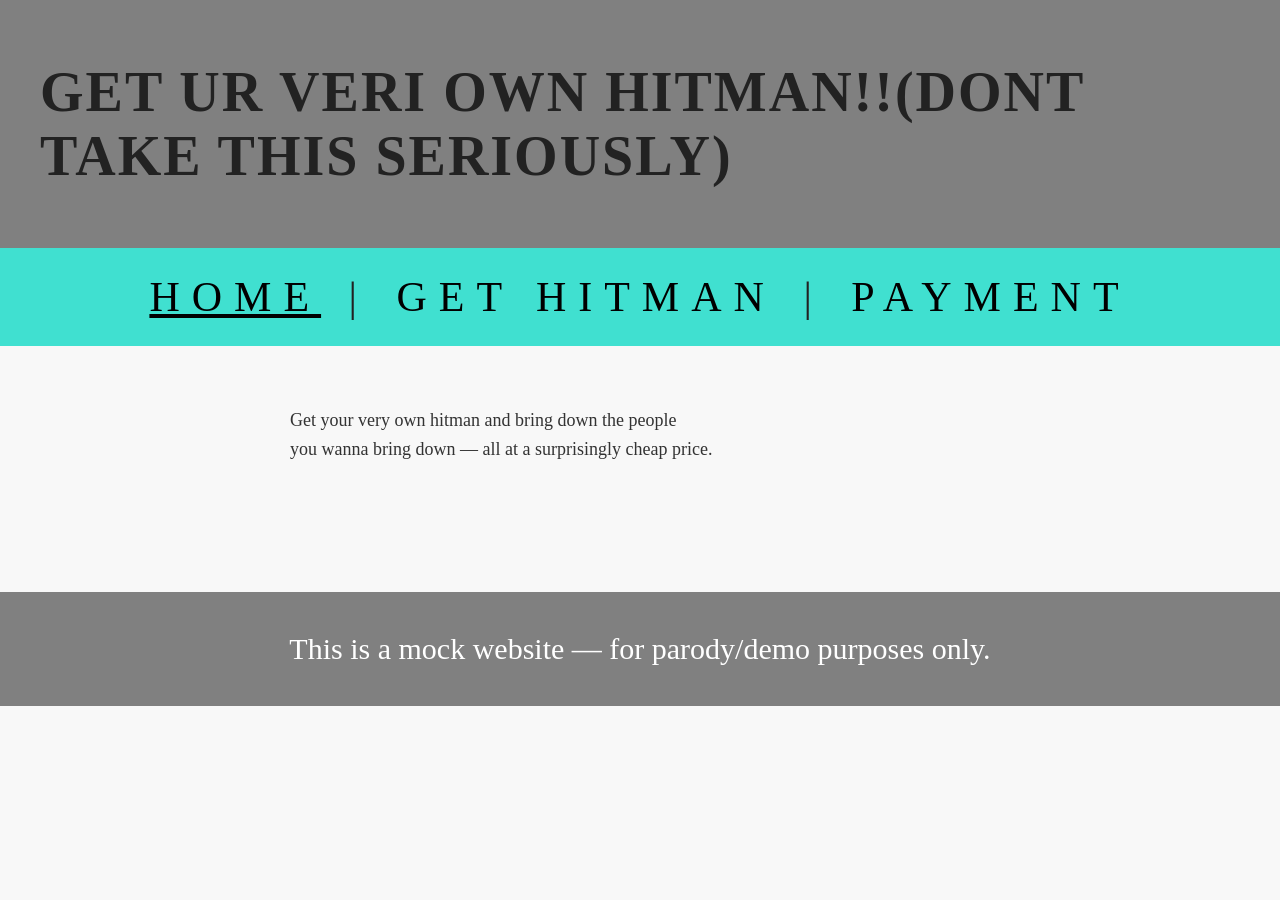
<file: index.html>
<!DOCTYPE html>
<html lang="en">
<head>
<meta charset="UTF-8">
<title>Get ur veri own hitman!! — Mock Site</title>
<link rel="stylesheet" href="style.css">
</head>
<body>
<header>
    Get ur veri own hitman!!(dont take this seriously)
</header>
<nav>
    <a href="#" class="active">Home</a> |
    <a href="hitmen.html">Get Hitman</a> |
    <a href="payment.html">Payment</a>
</nav>
<div class="content">
    Get your very own hitman and bring down the people<br>
    you wanna bring down — all at a surprisingly cheap price.<br><br>
</div>
    <footer>
    This is a mock website — for parody/demo purposes only.
    </footer>
</div>
</body>
</html>
</file>
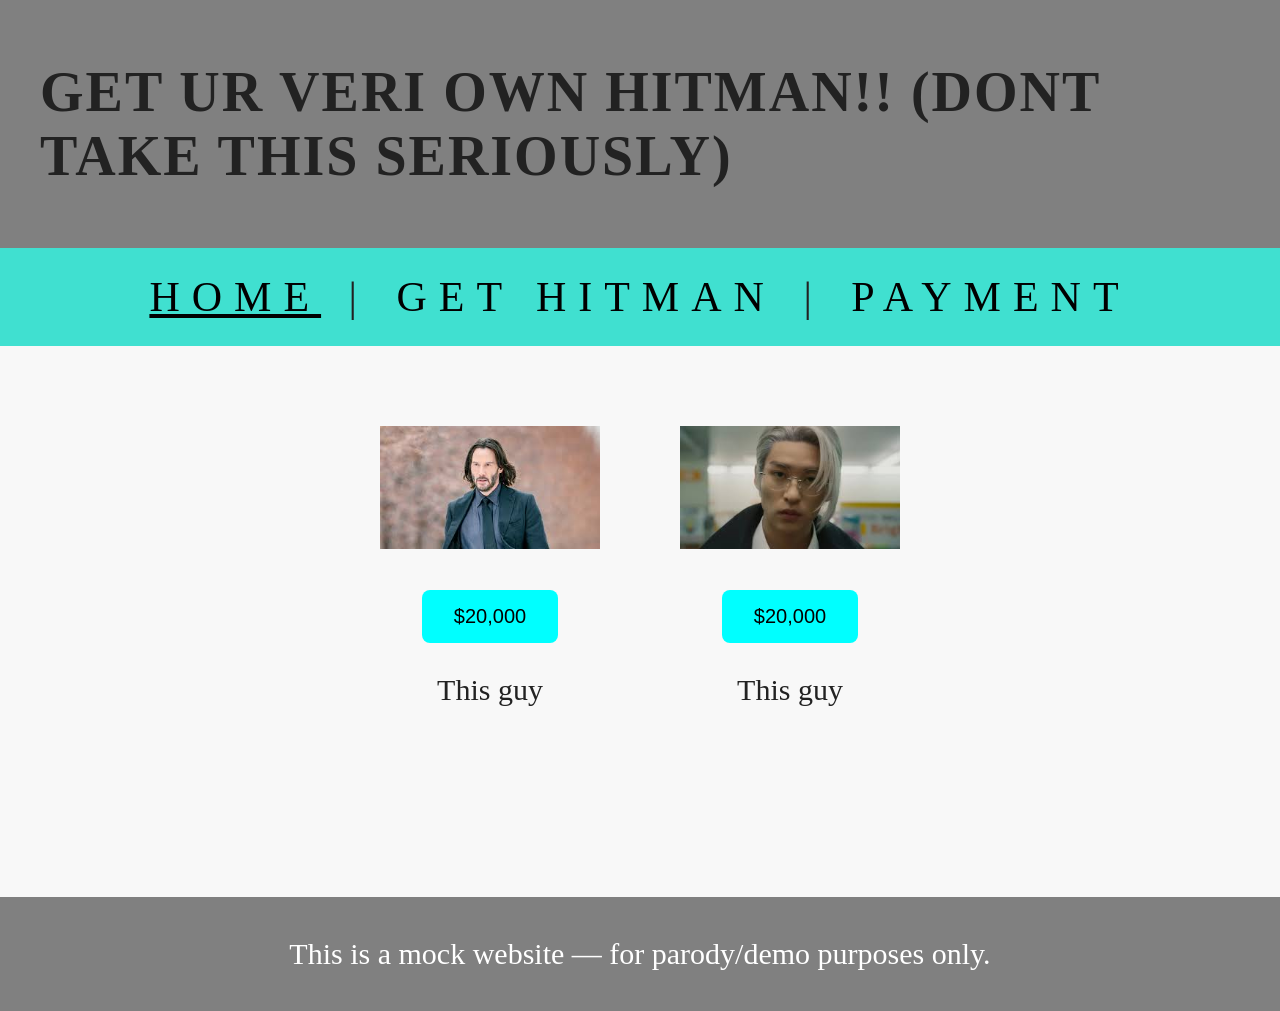
<file: hitmen.html>
<!DOCTYPE html>
    
<html lang="en">
<head>
<meta charset="UTF-8">
<title>Get ur veri own hitman!! — Mock Site</title>    
<link rel="stylesheet" href="style.css">
</head>
<body>
    <header>
    Get ur veri own hitman!! (dont take this seriously)
    </header>
    <nav>
        <a href="index.html" class="active">Home</a> |
        <a href="#">Get Hitman</a> |
        <a href="payment.html">Payment</a>
    </nav>
    <div class="container">
        <div class="card">
            <img src="wicky.jpg" alt="John Wick">
    <br><br>
            <div class="button">
                <button onclick="depositMoney()">$20,000</button>
                <p>This guy</p>
            </div>
        </div>
        <div class="card">
        <img src="suckamoto.jpg" alt="Sakamoto">
    <br><br>
            <div class="button">
    <button onclick="depositMoney()">$20,000</button>
            </div>
    <p>This guy</p>
        </div>
    </div>
    <footer>
    This is a mock website — for parody/demo purposes only.
    </footer>
    <script>
function depositMoney() {
    let money = prompt("depawset monih");
    money = Number(money);
    if (money < 20000) {
        alert("not enough bro");
    }
    else if (money == 20000) {
        alert("thanks");
    }
    else {
        alert("im stealing deez");
    }
}
</script>
</body>
</html>
</file>
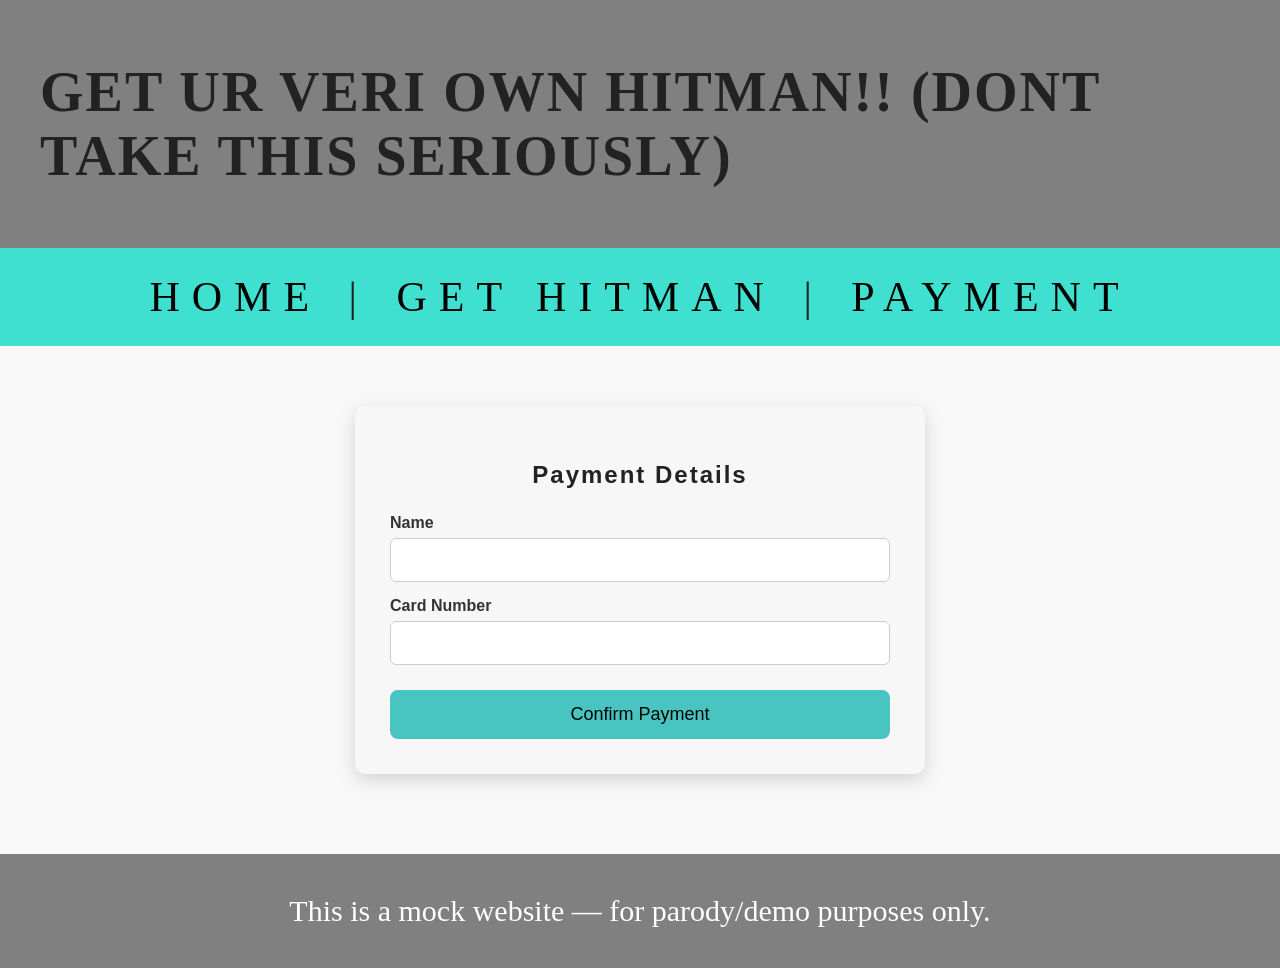
<file: payment.html>
<!DOCTYPE html>
<html lang="en">
<head>
<meta charset="UTF-8">
<title>Payment — Mock Site</title>
<link rel="stylesheet" href="style.css">
</head>
<body>
  <header>
  Get ur veri own hitman!! (dont take this seriously)
  </header>
  <nav>
    <a href="index.html">Home</a> |
    <a href="hitmen.html">Get Hitman</a> |
    <a href="#">Payment</a>
  </nav>
<div class="payment-container">
  <h2>Payment Details</h2>
  <form>
    <label>Name</label>
  <input type="text">
  <label>Card Number</label>
  <input type="text">
  <button onclick="alert('i resib da payment now get lost grrrr')">Confirm Payment</button>
</form>
</div>
  <footer>
  This is a mock website — for parody/demo purposes only.
  </footer>
</body>
</html>
</file>
<file: style.css>
body{
margin:0;
font-family: 'Playfair Display', serif;
background-color:#f8f8f8;
color:#222;
}

.content{
max-width: 700px;
font-size: 18px;
line-height: 1.6;
color: #333;
margin: 40px auto;
padding: 20px;
font-family: 'Georgia', serif;
}

header{
font-family:'Cinzel', serif;
background-color:grey;
padding:60px 40px;
font-size:56px;
font-weight:800;
letter-spacing:2px;
text-transform:uppercase;
}

nav{
background-color:turquoise;
padding:25px 0;
text-align:center;
font-size:42px;
font-weight:500;
letter-spacing:12px;
text-transform:uppercase;
}

nav a{
text-decoration:none;
color:black;
margin:5px;
transition:0.5s;
}

.payment-container{
max-width:500px;
margin:60px auto;
padding:35px;
background:#f7f7f7;
border-radius:10px;
box-shadow:0 6px 18px rgba(0,0,0,0.15);
font-family:Arial, sans-serif;
}

.payment-container h2{
text-align:center;
margin-bottom:25px;
letter-spacing:2px;
}

.payment-container label{
display:block;
margin-top:15px;
font-weight:bold;
color:#333;
}

.payment-container input{
width:100%;
padding:12px;
margin-top:6px;
border:1px solid #ccc;
border-radius:6px;
font-size:16px;
box-sizing:border-box;
}

.payment-container input:focus{
border-color:#48c5c1;
outline:none;
box-shadow:0 0 5px rgba(72,197,193,0.4);
}

.payment-container button{
width:100%;
margin-top:25px;
padding:14px;
background:#48c5c1;
border:none;
border-radius:8px;
font-size:18px;
cursor:pointer;
transition:0.3s;
}

.payment-container button:hover{
background:#33a7a3;
}

nav a:hover{
opacity:0.6;
}

nav a.active{
text-decoration:underline;
}

.container{
padding:80px 40px;
display:flex;
justify-content:center;
gap:80px;
}

.card{
text-align:center;
font-size:30px;
}

.card img{
width:220px;
height:auto;
}

.button button{
background-color:cyan;
color:black;
padding:15px 32px;
border:none;
border-radius:8px;
font-size:20px;
cursor:pointer;
transition:0.3s;
}

.button button:hover{
background-color:#00a6a6;
}

footer{
background-color:grey;
padding:40px;
text-align:center;
font-size:30px;
color:white;
margin-top:80px;
}
</file>
